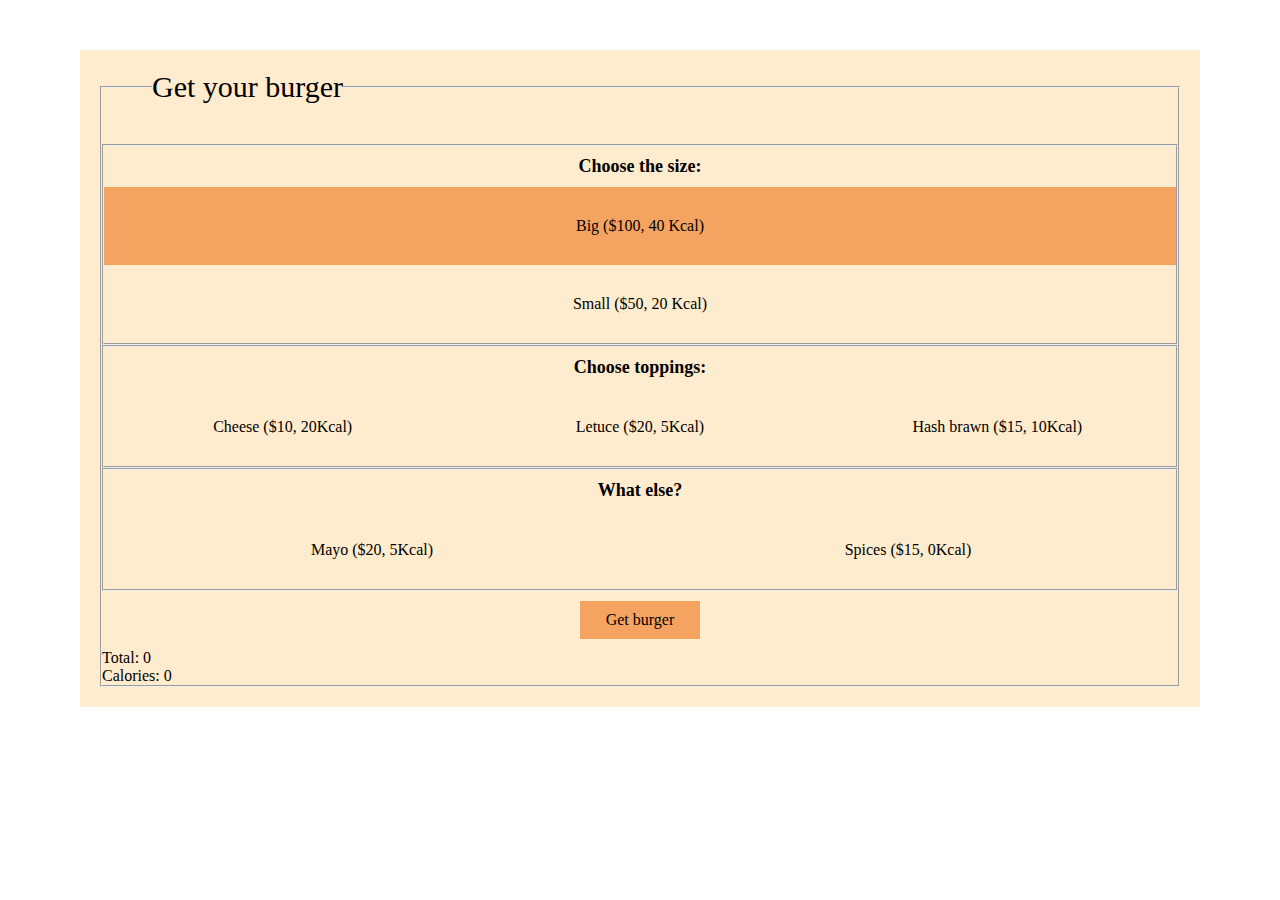
<file: Burger/index.html>
<!DOCTYPE html>
<html lang="en">
<head>
    <meta charset="UTF-8">
    <title>Title</title>
    <link rel="stylesheet" href="style.css">
</head>
<body>
<section class="container">
    <form action="#" id="hamburger-form">
        <fieldset id="hamburger-fieldset">
            <legend>Get your burger</legend>

            <fieldset class="hamburger-fieldset-inside">
                <h4>Choose the size:</h4>
                <div class="field size">
                <input type="radio" name="size" id="big-burger" value="Big" class="hamburger-input" data-price="100" data-calories="40" checked>
                <label for="big-burger">Big ($100, 40 Kcal)</label>

                <input type="radio" name="size" id="small-burger" value="Small" class="hamburger-input" data-price="50" data-calories="20">
                <label for="small-burger">Small ($50, 20 Kcal)</label>
                </div>
            </fieldset>

            <fieldset class="hamburger-fieldset-inside">
                <h4>Choose toppings:</h4>
                <div class="field">
                <input type="checkbox" name="toppings" id="cheese" value="Cheese" class="hamburger-input" data-price="10" data-calories="20">
                <label for="cheese">Cheese ($10, 20Kcal)</label>

                <input type="checkbox" name="toppings" id="letuce" value="Letuce" class="hamburger-input" data-price="20" data-calories="5">
                <label for="letuce">Letuce ($20, 5Kcal)</label>

                <input type="checkbox" name="toppings" id="hash-brawn" value="Hash-brawn" class="hamburger-input" data-price="15" data-calories="10">
                <label for="hash-brawn">Hash brawn ($15, 10Kcal)</label>
                </div>
            </fieldset>

            <fieldset class="hamburger-fieldset-inside">
                <h4>What else?</h4>
                <div class="field">
                <input type="checkbox" name="extras" id="mayo" value="Mayo" class="hamburger-input" data-price="20" data-calories="5">
                <label for="mayo">Mayo ($20, 5Kcal)</label>

                <input type="checkbox" name="extras" id="spices" value="Spices" class="hamburger-input" data-price="15" data-calories="0">
                <label for="spices">Spices ($15, 0Kcal)</label>

                </div>
            </fieldset>
            <div id="check">Get burger</div>

            <p id="result">Total: <span id="price">0</span>
                <br>
            Calories: <span id="calories">0</span></p>

        </fieldset>

    </form>



</section>

<script src="js.js"></script>
<script>
    window.onload = ()=> {
        document.getElementById('check').addEventListener('click', ()=> {
            let burger = new Burger('size', 'toppings', 'extras');
            console.log(burger);
            burger.showSum('#price', '#calories');
        });
    }
</script>
</body>
</html>
</file>
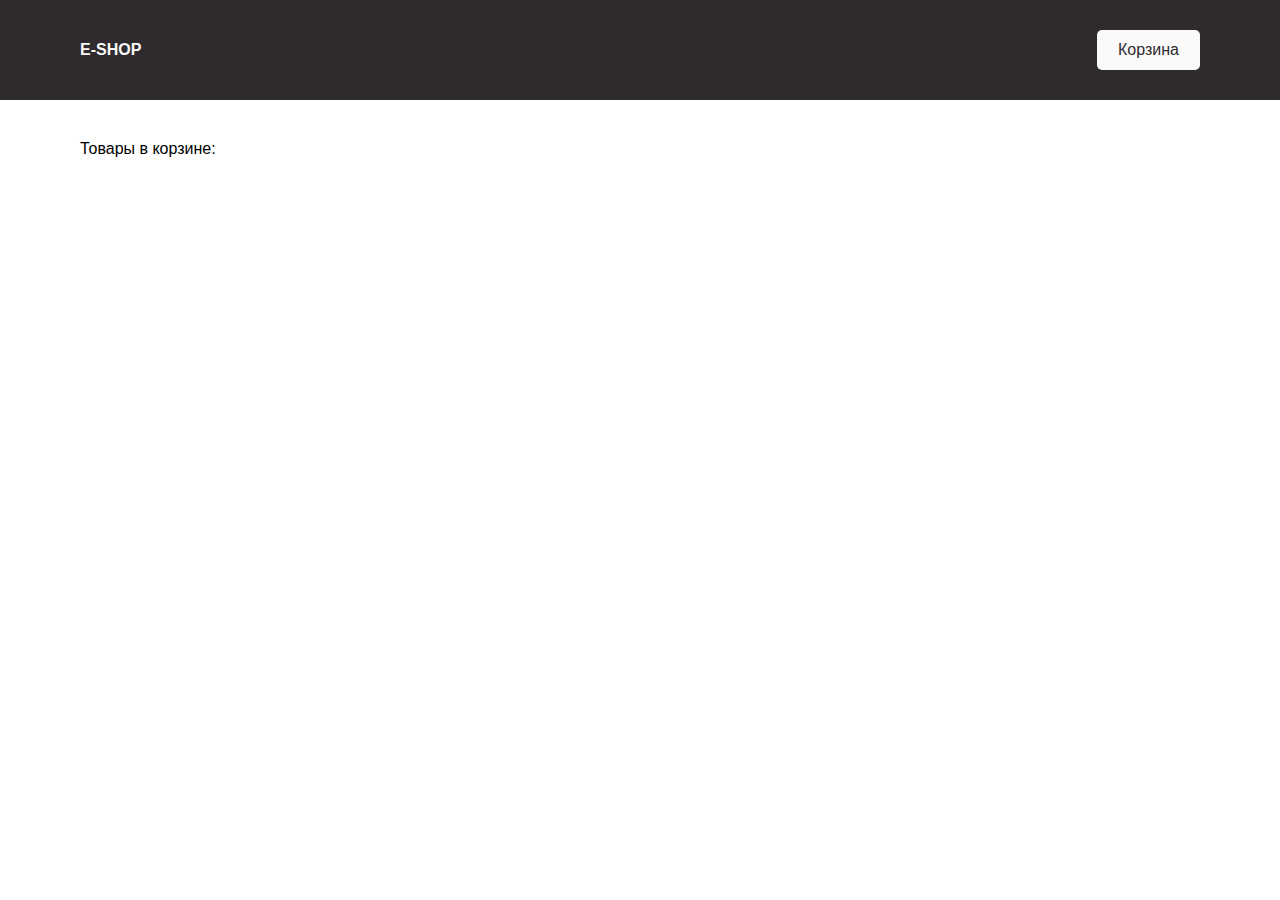
<file: Lesson3/index.html>
<!DOCTYPE html>
<html lang="en">
<head>
    <meta charset="UTF-8">
    <title>Интернет-магазин</title>
    <link rel="stylesheet" href="css/normalize.css">
    <link rel="stylesheet" href="css/style.css">
</head> 
<body>
    <header>
        <div class="logo">E-shop</div>
        <button class="btn-cart" type="button">Корзина</button>
    </header>
    <main>
        <section class="cart">
            <p>Товары в корзине:</p>
            <div class="cart_items"></div>
        </section>
        <section class="products"></section>
    </main>
    <script src="js/main.js"></script>
</body>
</html>
</file>
<file: Burger/style.css>
* {
    padding: 0;
    margin: 0;
}

.container {
    max-width: 1080px;
    margin: 50px auto;
    padding: 20px;

    background-color: blanchedalmond;
}

input {
    -webkit-appearance: none;
    -moz-appearance: none;
    appearance: none;
}
legend {
    font-size: 30px;
    margin-bottom: 40px;
    margin-left: 50px;
}
h4 {
    text-align: center;
    margin: 10px auto;
    font-size: large;
}

label {
    /*margin: 20px auto;*/
    padding-top: 30px;
    padding-bottom: 30px;
    text-align: center;
    width: 100%;
}
input:checked + label{
    background-color: sandybrown;
}

label:hover {
    cursor: pointer;
    background-color: burlywood;
}

.field {
    display: flex;
    justify-content: space-between;
}
.size {
    flex-direction: column;
}

#check {
    background-color: sandybrown;
    border-radius: 5;
    width: 100px;
    text-align: center;
    margin: 10px auto;
    padding: 10px;
}

#check:hover {
    cursor: pointer;
    background-color: burlywood;
}

#check:active {
    background-color: sandybrown;
}
</file>
<file: Lesson3/css/style.css>
body {
  font-family: "SF Pro Display", sans-serif;
}
header {
  display: flex;
  background-color: #2f2a2d;
  justify-content: space-between;
  color: #fafafa;
  padding: 30px 80px;
}
button {
  outline: none;
}
.logo {
  text-transform: uppercase;
  font-weight: bold;
}
.btn-cart {
  background-color: #fafafa;
  padding: 10px 20px;
  border: 1px solid transparent;
  color: #2f2a2d;
  border-radius: 5px;
  transition: all ease-in-out 0.4s;
  cursor: pointer;
}
.btn-cart:hover {
  background-color: transparent;
  border-color: #fafafa;
  color: #fafafa;
}
.btn-cart,
.logo {
  align-self: center;
}

.cart {
  padding: 40px 80px;
  width: 80%;
}

.cart_items {
  padding: 40px 80px;
}
.cart_item {
  margin-bottom: 30px;
  width: 80%;
}
.cart_item_price {
  display: flex;
  justify-content: space-between;
}

.products {
  column-gap: 30px;
  display: grid;
  grid-template-columns: repeat(auto-fit, 200px);
  grid-template-rows: 1fr;
  padding: 40px 80px;
  justify-content: space-between;
}
p {
  margin: 0 0 5px 0;
}
.product-item {
  display: flex;
  flex-direction: column;
  width: 200px;
  border-radius: 5px;
  overflow: hidden;
  margin: 20px 0;
}
img {
  max-width: 100%;
  height: auto;
}
.desc {
  border: 1px solid #c0c0c040;
  padding: 15px;
}
.buy-btn {
  margin-top: 5px;
  background-color: #2f2a2d;
  padding: 10px 20px;
  border: 1px solid transparent;
  color: #fafafa;
  border-radius: 5px;
  transition: all ease-in-out 0.4s;
  cursor: pointer;
}
.buy-btn:hover {
  background-color: transparent;
  border-color: #2f2a2d;
  color: #2f2a2d;
}
</file>
